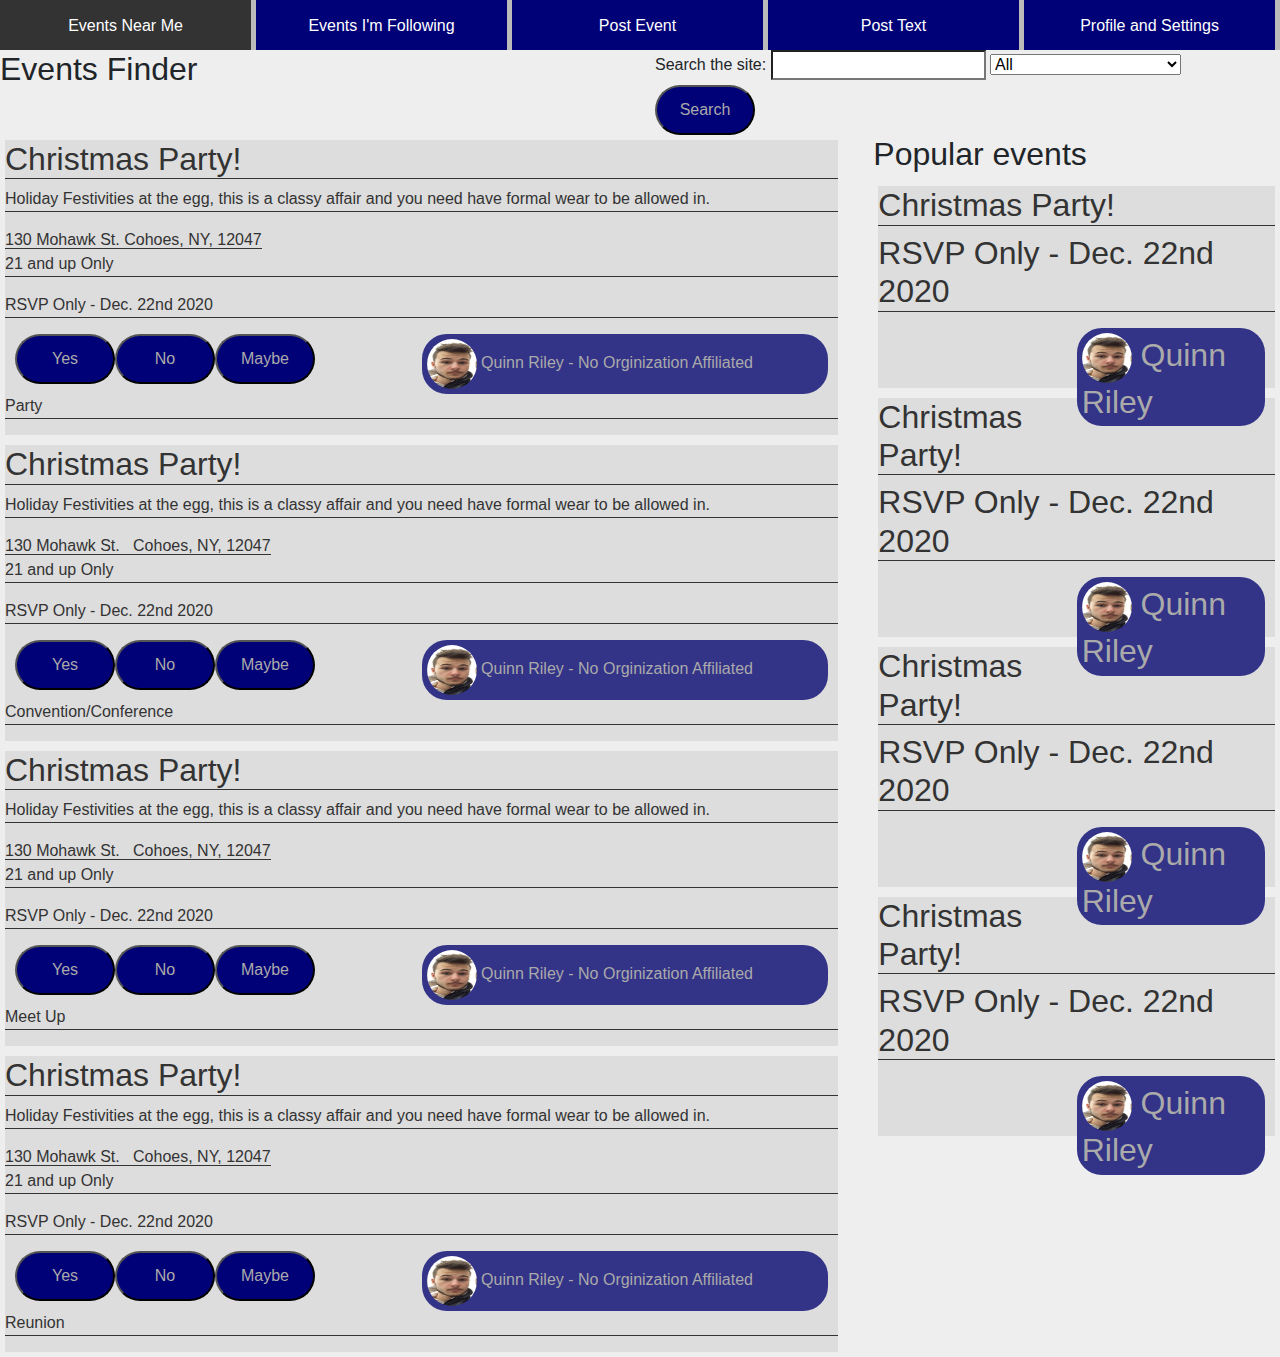
<file: index.html>
<!doctype html>
<html lang="en">
  <head>
    <!-- Required meta tags -->
    <meta charset="utf-8">
    <meta name="viewport" content="width=device-width, initial-scale=1, shrink-to-fit=no">

    <!-- Bootstrap CSS -->
    <link rel="stylesheet" href="https://stackpath.bootstrapcdn.com/bootstrap/4.3.1/css/bootstrap.min.css" integrity="sha384-ggOyR0iXCbMQv3Xipma34MD+dH/1fQ784/j6cY/iJTQUOhcWr7x9JvoRxT2MZw1T" crossorigin="anonymous">
    <link rel="stylesheet" href="styles.css">

    <title>Event Finder</title>
  </head>
  <body>
    <header> 
        <ul class="horizontal">
            <li><a class="topButton" href="index.html">Events Near Me</a></li>
            <li><a class="topButton" href="index.html">Events I'm Following</a></li>
            <li><a class="topButton" href="post.asp">Post Event</a></li>
            <li><a class="topButton" href="post2.asp">Post Text</a></li>
            <li><a class="topButton" href="Userpage.html">Profile and Settings</a></li>
          </ul>
    </header>  

        <div class="row">
            <h2 class="col-sm-6">Events Finder</h2>
                <div class="col-sm-6">
                    <div class="search">
                        <label for="site-search">Search the site:</label>
                        <input type="search" id="site-search" name="q"
                            aria-label="Search through site content">
                            <select name="eventsDropDown" id="eventsDropDown">
                                <option value="">All</option>
                                <option value="party">Party</option>
                                <option value="con">Conference/Convention</option>
                                <option value="meetup">Meet Up</option>
                                <option value="reunion">Reunion</option>
                                <option value="show">Show</option>
                                <option value="dance">Dance</option>
                                <option value="charity">Charity Event</option>
                                <option value="other">Custom/Other</option>
                            </select>
                        <button>Search</button>
                    </div>
                </div>
        </div>
        <div class="row">
            <div class="col-sm-8">
                <div class="">
                    <div class="grey party">
                        <h2 class="data">Christmas Party!</h2>
                        <p class="data">Holiday Festivities at the egg, this is a classy affair and you need have formal wear to be allowed in.</p>
                        <a href="https://www.google.com/maps/place/130+Mohawk+St,+Cohoes,+NY+12047/@42.7732977,-73.7024722,17z/" class="data">130 Mohawk St. &NewLine; Cohoes, NY, 12047</a>
                        <p class="data">21 and up Only</p>
                        <p class="data">RSVP Only - Dec. 22nd 2020</p>
                        <div class="bottomBar">
                            <div class="rsvp"><button>Yes</button><button>No</button><button>Maybe</button></div>
                            <a class="user" href="./UserPage.html">
                                <img class="userImage" src="quinnriley_avatar.jpg" alt="Avatar">
                                Quinn Riley - No Orginization Affiliated
                            </a>
                        </div>
                        <p class="data">Party</p>
                    </div>
                    
                </div>
                <div class="">
                    <div class="grey party">
                        <h2 class="data">Christmas Party!</h2>
                        <p class="data">Holiday Festivities at the egg, this is a classy affair and you need have formal wear to be allowed in.</p>
                        <a href="https://www.google.com/maps/place/130+Mohawk+St,+Cohoes,+NY+12047/@42.7732977,-73.7024722,17z/" class="data">130 Mohawk St. &nbsp; Cohoes, NY, 12047</a>
                        <p class="data">21 and up Only</p>
                        <p class="data">RSVP Only - Dec. 22nd 2020</p>                        
                        <div class="bottomBar">
                            <div class="rsvp"><button>Yes</button><button>No</button><button>Maybe</button></div>
                            <a class="user" href="./UserPage.html">
                                <img class="userImage" src="quinnriley_avatar.jpg" alt="Avatar">
                                Quinn Riley - No Orginization Affiliated
                            </a>
                        </div>
                        <p class="data">Convention/Conference</p>
                    </div>
                    
                </div>
                <div class="">
                    <div class="grey party">
                        <h2 class="data">Christmas Party!</h2>
                        <p class="data">Holiday Festivities at the egg, this is a classy affair and you need have formal wear to be allowed in.</p>
                        <a href="https://www.google.com/maps/place/130+Mohawk+St,+Cohoes,+NY+12047/@42.7732977,-73.7024722,17z/" class="data">130 Mohawk St. &nbsp; Cohoes, NY, 12047</a>
                        <p class="data">21 and up Only</p>
                        <p class="data">RSVP Only - Dec. 22nd 2020</p>                        
                        <div class="bottomBar">
                            <div class="rsvp"><button>Yes</button><button>No</button><button>Maybe</button></div>
                            <a class="user" href="./UserPage.html">
                                <img class="userImage" src="quinnriley_avatar.jpg" alt="Avatar">
                                Quinn Riley - No Orginization Affiliated
                            </a>
                        </div>
                        <p class="data">Meet Up</p>
                    </div>
                    
                </div>
                <div class="">
                    <div class="grey party">
                        <h2 class="data">Christmas Party!</h2>
                        <p class="data">Holiday Festivities at the egg, this is a classy affair and you need have formal wear to be allowed in.</p>
                        <a href="https://www.google.com/maps/place/130+Mohawk+St,+Cohoes,+NY+12047/@42.7732977,-73.7024722,17z/" class="data">130 Mohawk St. &nbsp; Cohoes, NY, 12047</a>
                        <p class="data">21 and up Only</p>
                        <p class="data">RSVP Only - Dec. 22nd 2020</p>                        
                        <div class="bottomBar">
                            <div class="rsvp"><button>Yes</button><button>No</button><button>Maybe</button></div>
                            <a class="user" href="./UserPage.html">
                                <img class="userImage" src="quinnriley_avatar.jpg" alt="Avatar">
                                Quinn Riley - No Orginization Affiliated
                            </a>
                        </div>
                        <p class="data">Reunion</p>
                    </div>
                    
                </div>
            </div>
                <div class="col-sm-4 popular">
                    <h2>Popular events<h2>
                    <div class="grey">
                        <h2 class="data">Christmas Party!</h2>
                        <p class="data">RSVP Only - Dec. 22nd 2020</p>                        
                        <div class="bottomBar">
                            
                            <a class="user" href="./UserPage.html">
                                <img class="userImage" src="quinnriley_avatar.jpg" alt="Avatar">
                                Quinn Riley
                            </a>
                        </div>
                    </div>
                    <div class="grey">
                        <h2 class="data">Christmas Party!</h2>
                        <p class="data">RSVP Only - Dec. 22nd 2020</p>                        
                        <div class="bottomBar">
                            
                            <a class="user" href="./UserPage.html">
                                <img class="userImage" src="quinnriley_avatar.jpg" alt="Avatar">
                                Quinn Riley
                            </a>
                        </div>
                    </div>
                    <div class="grey">
                        <h2 class="data">Christmas Party!</h2>
                        <p class="data">RSVP Only - Dec. 22nd 2020</p>                        
                        <div class="bottomBar">
                            
                            <a class="user" href="./UserPage.html">
                                <img class="userImage" src="quinnriley_avatar.jpg" alt="Avatar">
                                Quinn Riley
                            </a>
                        </div>
                    </div>
                    <div class="grey">
                        <h2 class="data">Christmas Party!</h2>
                        <p class="data">RSVP Only - Dec. 22nd 2020</p>                        
                        <div class="bottomBar">
                            
                            <a class="user" href="./UserPage.html">
                                <img class="userImage" src="quinnriley_avatar.jpg" alt="Avatar">
                                Quinn Riley
                            </a>
                        </div>
                    </div>
                </div>
            
    </div>


    <!-- Optional JavaScript -->
    <!-- jQuery first, then Popper.js, then Bootstrap JS 
    <script src="https://code.jquery.com/jquery-3.3.1.slim.min.js" integrity="sha384-q8i/X+965DzO0rT7abK41JStQIAqVgRVzpbzo5smXKp4YfRvH+8abtTE1Pi6jizo" crossorigin="anonymous"></script>
    <script src="https://cdnjs.cloudflare.com/ajax/libs/popper.js/1.14.7/umd/popper.min.js" integrity="sha384-UO2eT0CpHqdSJQ6hJty5KVphtPhzWj9WO1clHTMGa3JDZwrnQq4sF86dIHNDz0W1" crossorigin="anonymous"></script>
    <script src="https://stackpath.bootstrapcdn.com/bootstrap/4.3.1/js/bootstrap.min.js" integrity="sha384-JjSmVgyd0p3pXB1rRibZUAYoIIy6OrQ6VrjIEaFf/nJGzIxFDsf4x0xIM+B07jRM" crossorigin="anonymous"></script>
  -->
  </body>
</html>
</file>
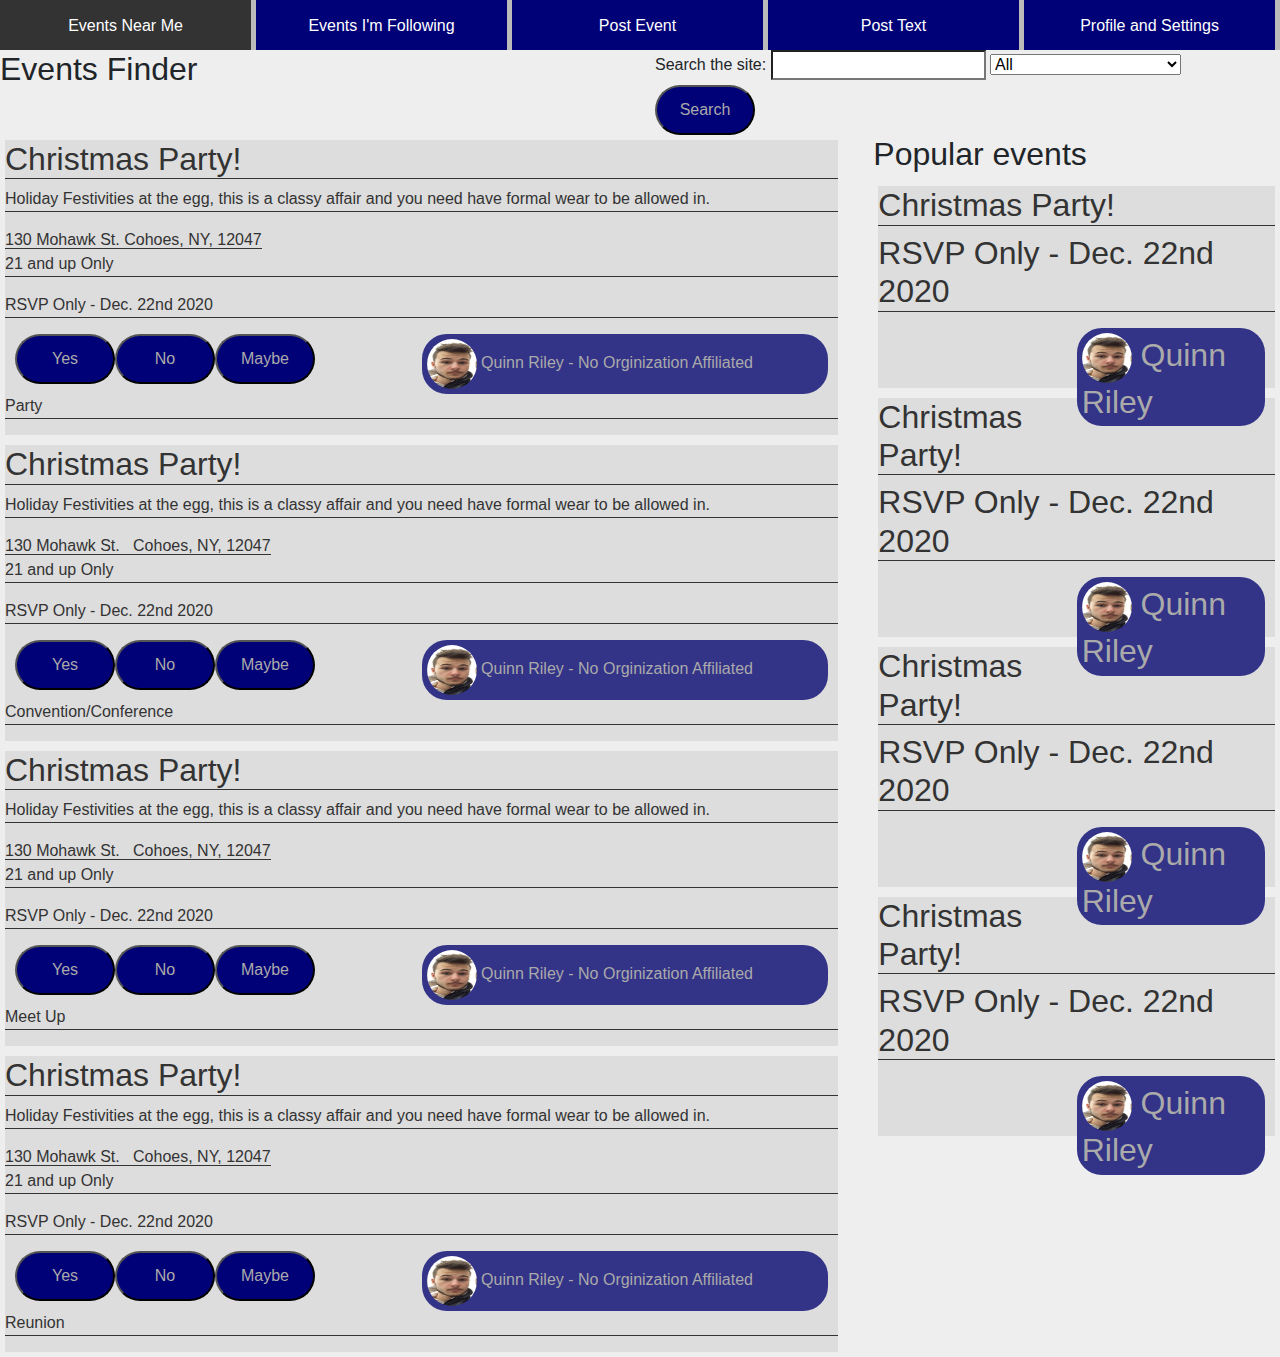
<file: views/index.html>
<!doctype html>
<html lang="en">
  <head>
    <!-- Required meta tags -->
    <meta charset="utf-8">
    <meta name="viewport" content="width=device-width, initial-scale=1, shrink-to-fit=no">

    <!-- Bootstrap CSS -->
    <link rel="stylesheet" href="https://stackpath.bootstrapcdn.com/bootstrap/4.3.1/css/bootstrap.min.css" integrity="sha384-ggOyR0iXCbMQv3Xipma34MD+dH/1fQ784/j6cY/iJTQUOhcWr7x9JvoRxT2MZw1T" crossorigin="anonymous">
    <link rel="stylesheet" href="../styles/styles.css">

    <title>Event Finder</title>
  </head>
  <body>
    <header> 
        <ul class="horizontal">
            <li><a class="topButton" href="index.html">Events Near Me</a></li>
            <li><a class="topButton" href="index.html">Events I'm Following</a></li>
            <li><a class="topButton" href="post.asp">Post Event</a></li>
            <li><a class="topButton" href="post2.asp">Post Text</a></li>
            <li><a class="topButton" href="Userpage.html">Profile and Settings</a></li>
          </ul>
    </header>  

        <div class="row">
            <h2 class="col-sm-6">Events Finder</h2>
                <div class="col-sm-6">
                    <div class="search">
                        <label for="site-search">Search the site:</label>
                        <input type="search" id="site-search" name="q"
                            aria-label="Search through site content">
                            <select name="eventsDropDown" id="eventsDropDown">
                                <option value="">All</option>
                                <option value="party">Party</option>
                                <option value="con">Conference/Convention</option>
                                <option value="meetup">Meet Up</option>
                                <option value="reunion">Reunion</option>
                                <option value="show">Show</option>
                                <option value="dance">Dance</option>
                                <option value="charity">Charity Event</option>
                                <option value="other">Custom/Other</option>
                            </select>
                        <button>Search</button>
                    </div>
                </div>
        </div>
        <div class="row">
            <div class="col-sm-8">
                <div class="">
                    <div class="grey party">
                        <h2 class="data">Christmas Party!</h2>
                        <p class="data">Holiday Festivities at the egg, this is a classy affair and you need have formal wear to be allowed in.</p>
                        <a href="https://www.google.com/maps/place/130+Mohawk+St,+Cohoes,+NY+12047/@42.7732977,-73.7024722,17z/" class="data">130 Mohawk St. &NewLine; Cohoes, NY, 12047</a>
                        <p class="data">21 and up Only</p>
                        <p class="data">RSVP Only - Dec. 22nd 2020</p>
                        <div class="bottomBar">
                            <div class="rsvp"><button>Yes</button><button>No</button><button>Maybe</button></div>
                            <a class="user" href="./UserPage.html">
                                <img class="userImage" src="../assets/quinnriley_avatar.jpg" alt="Avatar">
                                Quinn Riley - No Orginization Affiliated
                            </a>
                        </div>
                        <p class="data">Party</p>
                    </div>
                    
                </div>
                <div class="">
                    <div class="grey party">
                        <h2 class="data">Christmas Party!</h2>
                        <p class="data">Holiday Festivities at the egg, this is a classy affair and you need have formal wear to be allowed in.</p>
                        <a href="https://www.google.com/maps/place/130+Mohawk+St,+Cohoes,+NY+12047/@42.7732977,-73.7024722,17z/" class="data">130 Mohawk St. &nbsp; Cohoes, NY, 12047</a>
                        <p class="data">21 and up Only</p>
                        <p class="data">RSVP Only - Dec. 22nd 2020</p>                        
                        <div class="bottomBar">
                            <div class="rsvp"><button>Yes</button><button>No</button><button>Maybe</button></div>
                            <a class="user" href="./UserPage.html">
                                <img class="userImage" src="../assets/quinnriley_avatar.jpg" alt="Avatar">
                                Quinn Riley - No Orginization Affiliated
                            </a>
                        </div>
                        <p class="data">Convention/Conference</p>
                    </div>
                    
                </div>
                <div class="">
                    <div class="grey party">
                        <h2 class="data">Christmas Party!</h2>
                        <p class="data">Holiday Festivities at the egg, this is a classy affair and you need have formal wear to be allowed in.</p>
                        <a href="https://www.google.com/maps/place/130+Mohawk+St,+Cohoes,+NY+12047/@42.7732977,-73.7024722,17z/" class="data">130 Mohawk St. &nbsp; Cohoes, NY, 12047</a>
                        <p class="data">21 and up Only</p>
                        <p class="data">RSVP Only - Dec. 22nd 2020</p>                        
                        <div class="bottomBar">
                            <div class="rsvp"><button>Yes</button><button>No</button><button>Maybe</button></div>
                            <a class="user" href="./UserPage.html">
                                <img class="userImage" src="../assets/quinnriley_avatar.jpg" alt="Avatar">
                                Quinn Riley - No Orginization Affiliated
                            </a>
                        </div>
                        <p class="data">Meet Up</p>
                    </div>
                    
                </div>
                <div class="">
                    <div class="grey party">
                        <h2 class="data">Christmas Party!</h2>
                        <p class="data">Holiday Festivities at the egg, this is a classy affair and you need have formal wear to be allowed in.</p>
                        <a href="https://www.google.com/maps/place/130+Mohawk+St,+Cohoes,+NY+12047/@42.7732977,-73.7024722,17z/" class="data">130 Mohawk St. &nbsp; Cohoes, NY, 12047</a>
                        <p class="data">21 and up Only</p>
                        <p class="data">RSVP Only - Dec. 22nd 2020</p>                        
                        <div class="bottomBar">
                            <div class="rsvp"><button>Yes</button><button>No</button><button>Maybe</button></div>
                            <a class="user" href="./UserPage.html">
                                <img class="userImage" src="../assets/quinnriley_avatar.jpg" alt="Avatar">
                                Quinn Riley - No Orginization Affiliated
                            </a>
                        </div>
                        <p class="data">Reunion</p>
                    </div>
                    
                </div>
            </div>
                <div class="col-sm-4 popular">
                    <h2>Popular events<h2>
                    <div class="grey">
                        <h2 class="data">Christmas Party!</h2>
                        <p class="data">RSVP Only - Dec. 22nd 2020</p>                        
                        <div class="bottomBar">
                            
                            <a class="user" href="./UserPage.html">
                                <img class="userImage" src="../assets/quinnriley_avatar.jpg" alt="Avatar">
                                Quinn Riley
                            </a>
                        </div>
                    </div>
                    <div class="grey">
                        <h2 class="data">Christmas Party!</h2>
                        <p class="data">RSVP Only - Dec. 22nd 2020</p>                        
                        <div class="bottomBar">
                            
                            <a class="user" href="./UserPage.html">
                                <img class="userImage" src="../assets/quinnriley_avatar.jpg" alt="Avatar">
                                Quinn Riley
                            </a>
                        </div>
                    </div>
                    <div class="grey">
                        <h2 class="data">Christmas Party!</h2>
                        <p class="data">RSVP Only - Dec. 22nd 2020</p>                        
                        <div class="bottomBar">
                            
                            <a class="user" href="./UserPage.html">
                                <img class="userImage" src="../assets/quinnriley_avatar.jpg" alt="Avatar">
                                Quinn Riley
                            </a>
                        </div>
                    </div>
                    <div class="grey">
                        <h2 class="data">Christmas Party!</h2>
                        <p class="data">RSVP Only - Dec. 22nd 2020</p>                        
                        <div class="bottomBar">
                            
                            <a class="user" href="./UserPage.html">
                                <img class="userImage" src="../assets/quinnriley_avatar.jpg" alt="Avatar">
                                Quinn Riley
                            </a>
                        </div>
                    </div>
                </div>
            
    </div>


    <!-- Optional JavaScript -->
    <!-- jQuery first, then Popper.js, then Bootstrap JS 
    <script src="https://code.jquery.com/jquery-3.3.1.slim.min.js" integrity="sha384-q8i/X+965DzO0rT7abK41JStQIAqVgRVzpbzo5smXKp4YfRvH+8abtTE1Pi6jizo" crossorigin="anonymous"></script>
    <script src="https://cdnjs.cloudflare.com/ajax/libs/popper.js/1.14.7/umd/popper.min.js" integrity="sha384-UO2eT0CpHqdSJQ6hJty5KVphtPhzWj9WO1clHTMGa3JDZwrnQq4sF86dIHNDz0W1" crossorigin="anonymous"></script>
    <script src="https://stackpath.bootstrapcdn.com/bootstrap/4.3.1/js/bootstrap.min.js" integrity="sha384-JjSmVgyd0p3pXB1rRibZUAYoIIy6OrQ6VrjIEaFf/nJGzIxFDsf4x0xIM+B07jRM" crossorigin="anonymous"></script>
  -->
  </body>
</html>
</file>
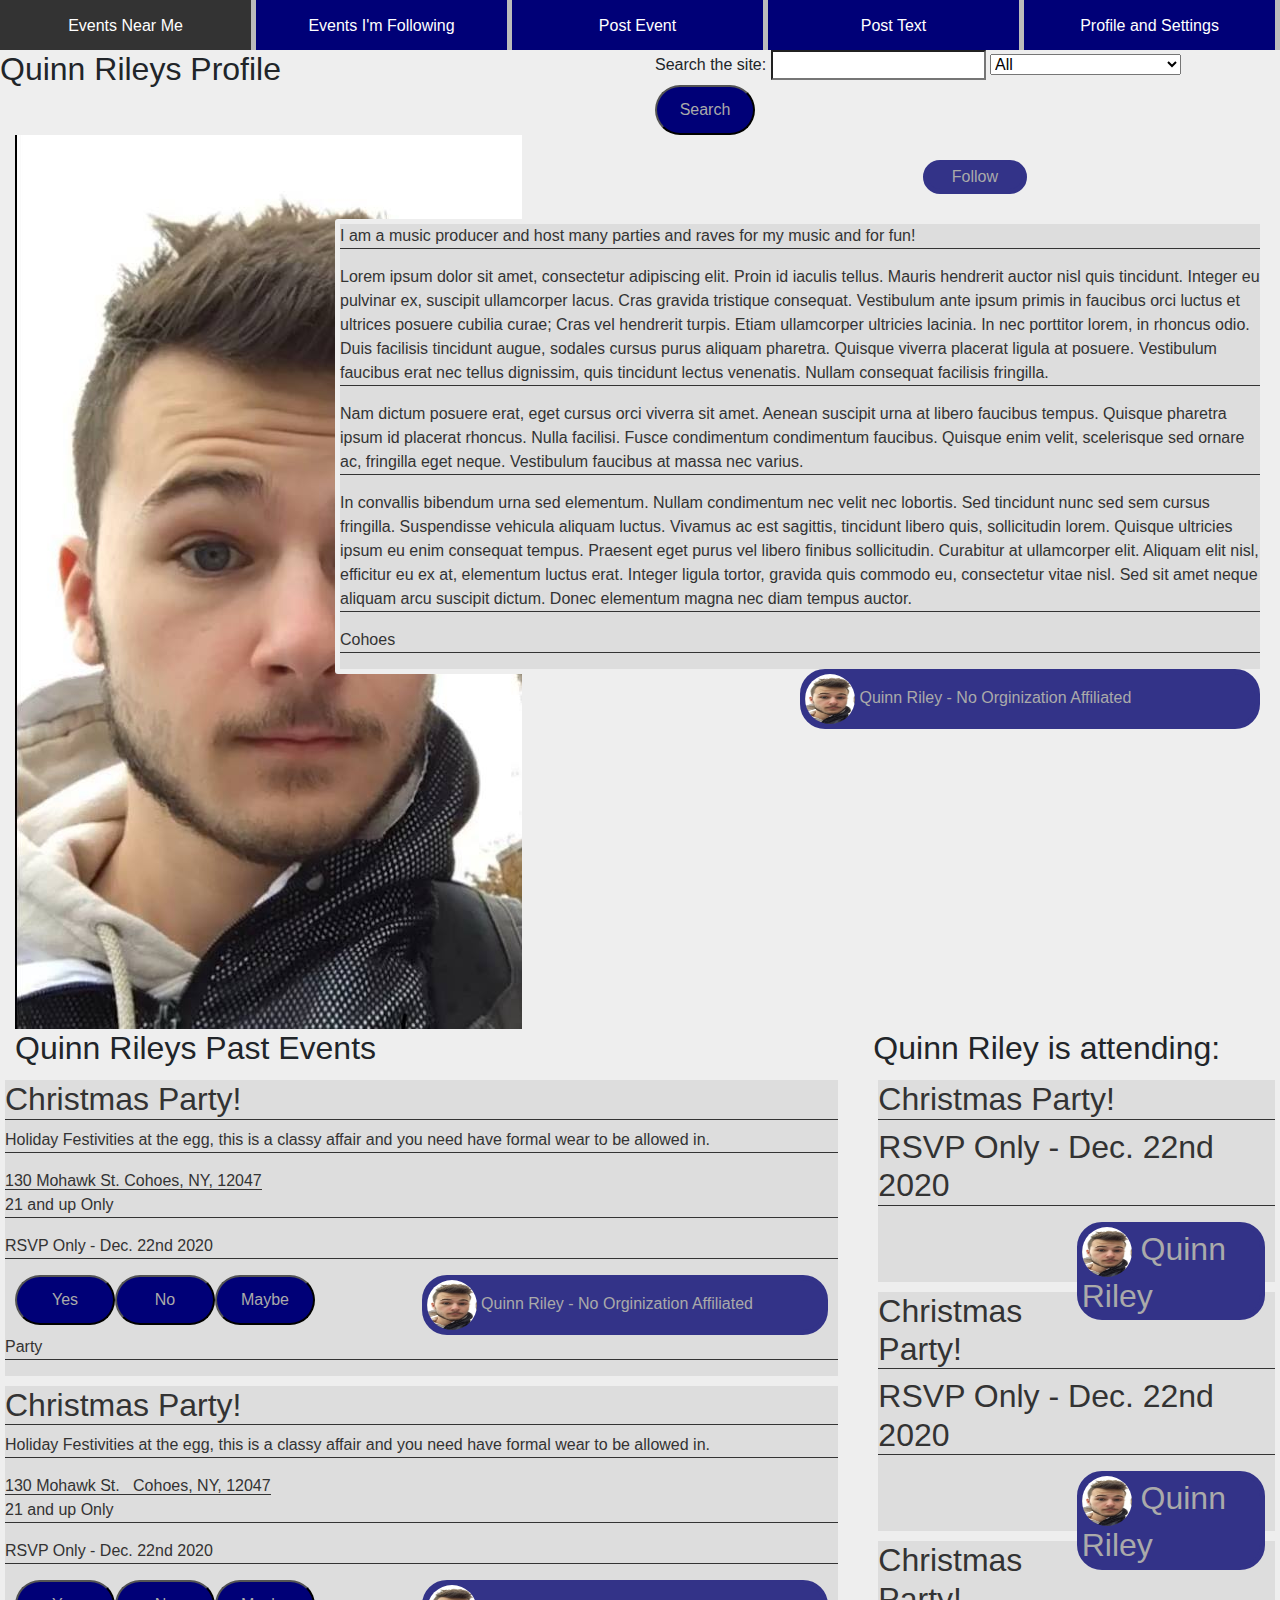
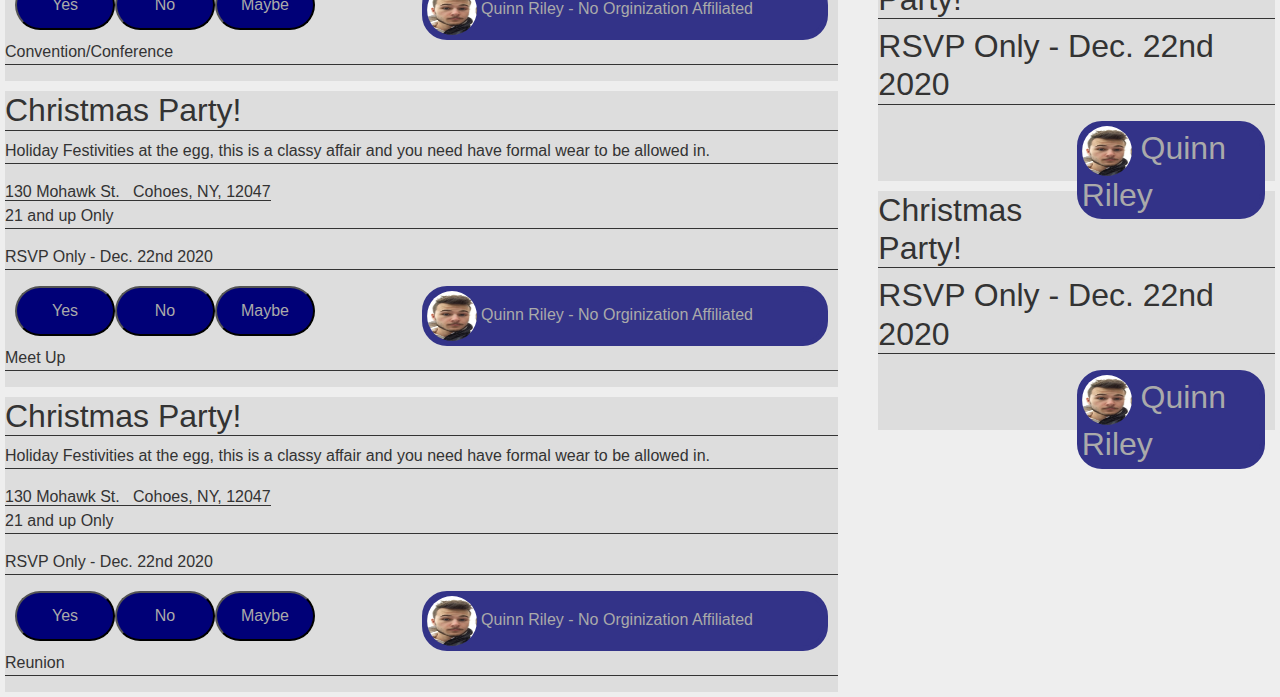
<file: Userpage.html>
<!doctype html>
<html lang="en">
  <head>
    <!-- Required meta tags -->
    <meta charset="utf-8">
    <meta name="viewport" content="width=device-width, initial-scale=1, shrink-to-fit=no">

    <!-- Bootstrap CSS -->
    <link rel="stylesheet" href="https://stackpath.bootstrapcdn.com/bootstrap/4.3.1/css/bootstrap.min.css" integrity="sha384-ggOyR0iXCbMQv3Xipma34MD+dH/1fQ784/j6cY/iJTQUOhcWr7x9JvoRxT2MZw1T" crossorigin="anonymous">
    <link rel="stylesheet" href="styles.css">

    <title>Event Finder</title>
  </head>
  <body>
    <header>
        <ul class="horizontal">
            <li><a class="topButton" href="index.html">Events Near Me</a></li>
            <li><a class="topButton" href="index.html">Events I'm Following</a></li>
            <li><a class="topButton" href="post.asp">Post Event</a></li>
            <li><a class="topButton" href="post2.asp">Post Text</a></li>
            <li><a class="topButton" href="Userpage.html">Profile and Settings</a></li>
          </ul>
    </header>  

        <div class="row">
            <h2 class="col-sm-6">Quinn Rileys Profile</h2>
                <div class="col-sm-6">
                    <div class="search">
                        <label for="site-search">Search the site:</label>
                        <input type="search" id="site-search" name="q"
                            aria-label="Search through site content">
                            <select name="eventsDropDown" id="eventsDropDown">
                                <option value="">All</option>
                                <option value="party">Party</option>
                                <option value="con">Conference/Convention</option>
                                <option value="meetup">Meet Up</option>
                                <option value="reunion">Reunion</option>
                                <option value="show">Show</option>
                                <option value="dance">Dance</option>
                                <option value="charity">Charity Event</option>
                                <option value="other">Custom/Other</option>
                            </select>
                        <button>Search</button>
                    </div>
                </div>
        </div>
        <div class="row">
            <div class="col-sm-12">
                <div class="left col-sm-3">
                    <img class="profileImg" src="quinnriley_avatar.jpg" alt="Avatar">
                </div>
                <div class="col-sm-10">
                    <a class="followBtn" href="./test">Follow</a>
                </div>
                <div class="right col-sm-9">
                
                <div class="grey">
                    <p class="data">
                        I am a music producer and host many parties and raves for my music and for fun!
                    </p>
                    <p class="data">
                        Lorem ipsum dolor sit amet, consectetur adipiscing elit. Proin id iaculis tellus. Mauris hendrerit auctor nisl quis tincidunt. Integer eu pulvinar ex, suscipit ullamcorper lacus. Cras gravida tristique consequat. Vestibulum ante ipsum primis in faucibus orci luctus et ultrices posuere cubilia curae; Cras vel hendrerit turpis. Etiam ullamcorper ultricies lacinia. In nec porttitor lorem, in rhoncus odio. Duis facilisis tincidunt augue, sodales cursus purus aliquam pharetra. Quisque viverra placerat ligula at posuere. Vestibulum faucibus erat nec tellus dignissim, quis tincidunt lectus venenatis. Nullam consequat facilisis fringilla.
                    </p>
                    <p class="data">
                        Nam dictum posuere erat, eget cursus orci viverra sit amet. Aenean suscipit urna at libero faucibus tempus. Quisque pharetra ipsum id placerat rhoncus. Nulla facilisi. Fusce condimentum condimentum faucibus. Quisque enim velit, scelerisque sed ornare ac, fringilla eget neque. Vestibulum faucibus at massa nec varius.
                    </p>
                    <p class="data">
                        In convallis bibendum urna sed elementum. Nullam condimentum nec velit nec lobortis. Sed tincidunt nunc sed sem cursus fringilla. Suspendisse vehicula aliquam luctus. Vivamus ac est sagittis, tincidunt libero quis, sollicitudin lorem. Quisque ultricies ipsum eu enim consequat tempus. Praesent eget purus vel libero finibus sollicitudin. Curabitur at ullamcorper elit. Aliquam elit nisl, efficitur eu ex at, elementum luctus erat. Integer ligula tortor, gravida quis commodo eu, consectetur vitae nisl. Sed sit amet neque aliquam arcu suscipit dictum. Donec elementum magna nec diam tempus auctor.
                    </p>
                    <p class="data">
                        Cohoes
                    </p>
                    <a class="user" href="./UserPage.html">
                        <img class="userImage" src="quinnriley_avatar.jpg" alt="Avatar">
                        Quinn Riley - No Orginization Affiliated
                    </a>
                    </div>
                </div>
            </div>
            <div class="col-sm-8">
                <h2 class="col-sm-6">Quinn Rileys Past Events</h2>
                <div class="">
                    <div class="grey party">
                        <h2 class="data">Christmas Party!</h2>
                        <p class="data">Holiday Festivities at the egg, this is a classy affair and you need have formal wear to be allowed in.</p>
                        <a href="https://www.google.com/maps/place/130+Mohawk+St,+Cohoes,+NY+12047/@42.7732977,-73.7024722,17z/" class="data">130 Mohawk St. &NewLine; Cohoes, NY, 12047</a>
                        <p class="data">21 and up Only</p>
                        <p class="data">RSVP Only - Dec. 22nd 2020</p>
                        <div class="bottomBar">
                            <div class="rsvp"><button>Yes</button><button>No</button><button>Maybe</button></div>
                            <a class="user" href="./UserPage.html">
                                <img class="userImage" src="quinnriley_avatar.jpg" alt="Avatar">
                                Quinn Riley - No Orginization Affiliated
                            </a>
                        </div>
                        <p class="data">Party</p>
                    </div>
                    
                </div>
                <div class="">
                    <div class="grey party">
                        <h2 class="data">Christmas Party!</h2>
                        <p class="data">Holiday Festivities at the egg, this is a classy affair and you need have formal wear to be allowed in.</p>
                        <a href="https://www.google.com/maps/place/130+Mohawk+St,+Cohoes,+NY+12047/@42.7732977,-73.7024722,17z/" class="data">130 Mohawk St. &nbsp; Cohoes, NY, 12047</a>
                        <p class="data">21 and up Only</p>
                        <p class="data">RSVP Only - Dec. 22nd 2020</p>                        
                        <div class="bottomBar">
                            <div class="rsvp"><button>Yes</button><button>No</button><button>Maybe</button></div>
                            <a class="user" href="./UserPage.html">
                                <img class="userImage" src="quinnriley_avatar.jpg" alt="Avatar">
                                Quinn Riley - No Orginization Affiliated
                            </a>
                        </div>
                        <p class="data">Convention/Conference</p>
                    </div>
                    
                </div>
                <div class="">
                    <div class="grey party">
                        <h2 class="data">Christmas Party!</h2>
                        <p class="data">Holiday Festivities at the egg, this is a classy affair and you need have formal wear to be allowed in.</p>
                        <a href="https://www.google.com/maps/place/130+Mohawk+St,+Cohoes,+NY+12047/@42.7732977,-73.7024722,17z/" class="data">130 Mohawk St. &nbsp; Cohoes, NY, 12047</a>
                        <p class="data">21 and up Only</p>
                        <p class="data">RSVP Only - Dec. 22nd 2020</p>                        
                        <div class="bottomBar">
                            <div class="rsvp"><button>Yes</button><button>No</button><button>Maybe</button></div>
                            <a class="user" href="./UserPage.html">
                                <img class="userImage" src="quinnriley_avatar.jpg" alt="Avatar">
                                Quinn Riley - No Orginization Affiliated
                            </a>
                        </div>
                        <p class="data">Meet Up</p>
                    </div>
                    
                </div>
                <div class="">
                    <div class="grey party">
                        <h2 class="data">Christmas Party!</h2>
                        <p class="data">Holiday Festivities at the egg, this is a classy affair and you need have formal wear to be allowed in.</p>
                        <a href="https://www.google.com/maps/place/130+Mohawk+St,+Cohoes,+NY+12047/@42.7732977,-73.7024722,17z/" class="data">130 Mohawk St. &nbsp; Cohoes, NY, 12047</a>
                        <p class="data">21 and up Only</p>
                        <p class="data">RSVP Only - Dec. 22nd 2020</p>                        
                        <div class="bottomBar">
                            <div class="rsvp"><button>Yes</button><button>No</button><button>Maybe</button></div>
                            <a class="user" href="./UserPage.html">
                                <img class="userImage" src="quinnriley_avatar.jpg" alt="Avatar">
                                Quinn Riley - No Orginization Affiliated
                            </a>
                        </div>
                        <p class="data">Reunion</p>
                    </div>
                    
                </div>
            </div>
                <div class="col-sm-4 popular">
                    <h2>Quinn Riley is attending:<h2>
                    <div class="grey">
                        <h2 class="data">Christmas Party!</h2>
                        <p class="data">RSVP Only - Dec. 22nd 2020</p>                        
                        <div class="bottomBar">
                            
                            <a class="user" href="./UserPage.html">
                                <img class="userImage" src="quinnriley_avatar.jpg" alt="Avatar">
                                Quinn Riley
                            </a>
                        </div>
                    </div>
                    <div class="grey">
                        <h2 class="data">Christmas Party!</h2>
                        <p class="data">RSVP Only - Dec. 22nd 2020</p>                        
                        <div class="bottomBar">
                            
                            <a class="user" href="./UserPage.html">
                                <img class="userImage" src="quinnriley_avatar.jpg" alt="Avatar">
                                Quinn Riley
                            </a>
                        </div>
                    </div>
                    <div class="grey">
                        <h2 class="data">Christmas Party!</h2>
                        <p class="data">RSVP Only - Dec. 22nd 2020</p>                        
                        <div class="bottomBar">
                            
                            <a class="user" href="./UserPage.html">
                                <img class="userImage" src="quinnriley_avatar.jpg" alt="Avatar">
                                Quinn Riley
                            </a>
                        </div>
                    </div>
                    <div class="grey">
                        <h2 class="data">Christmas Party!</h2>
                        <p class="data">RSVP Only - Dec. 22nd 2020</p>                        
                        <div class="bottomBar">
                            
                            <a class="user" href="./UserPage.html">
                                <img class="userImage" src="quinnriley_avatar.jpg" alt="Avatar">
                                Quinn Riley
                            </a>
                        </div>
                    </div>
                </div>
            
    </div>


    <!-- Optional JavaScript -->
    <!-- jQuery first, then Popper.js, then Bootstrap JS 
    <script src="https://code.jquery.com/jquery-3.3.1.slim.min.js" integrity="sha384-q8i/X+965DzO0rT7abK41JStQIAqVgRVzpbzo5smXKp4YfRvH+8abtTE1Pi6jizo" crossorigin="anonymous"></script>
    <script src="https://cdnjs.cloudflare.com/ajax/libs/popper.js/1.14.7/umd/popper.min.js" integrity="sha384-UO2eT0CpHqdSJQ6hJty5KVphtPhzWj9WO1clHTMGa3JDZwrnQq4sF86dIHNDz0W1" crossorigin="anonymous"></script>
    <script src="https://stackpath.bootstrapcdn.com/bootstrap/4.3.1/js/bootstrap.min.js" integrity="sha384-JjSmVgyd0p3pXB1rRibZUAYoIIy6OrQ6VrjIEaFf/nJGzIxFDsf4x0xIM+B07jRM" crossorigin="anonymous"></script>
  -->
  </body>
</html>
</file>
<file: styles.css>
body{
	margin:0;
	font:arial;
	background-color:#eee;
}

.grey{
	background-color:#ddd;
	border-color:#eee;
	border-style:solid;
	border-width:5px;
	border-radius: 3px;
}

.user{
	border-radius: 25px;
	float: right;
	width: 50%;
	color: #aaa;
	background-color: #338;
	border: 5px solid #338;
}

.followBtn{
	text-align: center;
	border-radius: 25px;
	float: right;
	width: 10%;
	color: #aaa;
	background-color: #338;
	border: 5px solid #338;
	margin: 25px;
}

.party{
	height: auto;
}
.data{
	color:#333;
	border-bottom: 1px solid #333;
}

.rsvp{
	float: left;
	width: 50%;
}
.userImage{
	border-radius: 50%;
	height: 50px;
	width: 50px;
}
.profileImage{
	border-radius: 50%;
	height: 100px;
	width: 100px;
	float: left;
}
.bottomBar{
	height: 50px;
	margin: 10px;
}
button{
	color:#aaa;
	background-color:#007;
	border-radius: 25px;
	width:100px;
	height: 50px;
}
ul.horizontal {
    list-style-type: none;
    margin: 0;
    padding: 0;
    overflow: hidden;
	background-color: #007;
}
ul.horizontal li a {
    display: inline-block;
    color: white;
    text-align: center;
    padding: 14px 16px;
    text-decoration: none;
}
li {
    display: list-item;
    text-align: -webkit-match-parent;
}
.topButton{
	background-color:#007;
	border-right:5px solid #bbb;
	width: 20%;
	height: 50px;
	float: left;
}
.topButton:hover{
	background-color:#333;
	border-right:5px solid #bbb;
	width: 20%;
	height: 50px;
	float: left;
}
.popular{
	float: right;
}

.row.popular.grey.bottomBar.user{
	border-radius: 25px;
	color: #333;
	background-color: #bbb;
	font-size: small;
}

.search{
	float: right;
}

.left{
	float: left;
}

.right{
	float: right;
}
</file>
<file: styles/styles.css>
body{
	margin:0;
	font:arial;
	background-color:#eee;
}

.grey{
	background-color:#ddd;
	border-color:#eee;
	border-style:solid;
	border-width:5px;
	border-radius: 3px;
}

.user{
	border-radius: 25px;
	float: right;
	width: 50%;
	color: #aaa;
	background-color: #338;
	border: 5px solid #338;
}

.followBtn{
	text-align: center;
	border-radius: 25px;
	float: right;
	width: 10%;
	color: #aaa;
	background-color: #338;
	border: 5px solid #338;
	margin: 25px;
}

.party{
	height: auto;
}
.data{
	color:#333;
	border-bottom: 1px solid #333;
}

.rsvp{
	float: left;
	width: 50%;
}
.userImage{
	border-radius: 50%;
	height: 50px;
	width: 50px;
}
.profileImage{
	border-radius: 50%;
	height: 100px;
	width: 100px;
	float: left;
}
.bottomBar{
	height: 50px;
	margin: 10px;
}
button{
	color:#aaa;
	background-color:#007;
	border-radius: 25px;
	width:100px;
	height: 50px;
}
ul.horizontal {
    list-style-type: none;
    margin: 0;
    padding: 0;
    overflow: hidden;
	background-color: #007;
}
ul.horizontal li a {
    display: inline-block;
    color: white;
    text-align: center;
    padding: 14px 16px;
    text-decoration: none;
}
li {
    display: list-item;
    text-align: -webkit-match-parent;
}
.topButton{
	background-color:#007;
	border-right:5px solid #bbb;
	width: 20%;
	height: 50px;
	float: left;
}
.topButton:hover{
	background-color:#333;
	border-right:5px solid #bbb;
	width: 20%;
	height: 50px;
	float: left;
}
.popular{
	float: right;
}

.row.popular.grey.bottomBar.user{
	border-radius: 25px;
	color: #333;
	background-color: #bbb;
	font-size: small;
}

.search{
	float: right;
}

.left{
	float: left;
}

.right{
	float: right;
}
</file>
